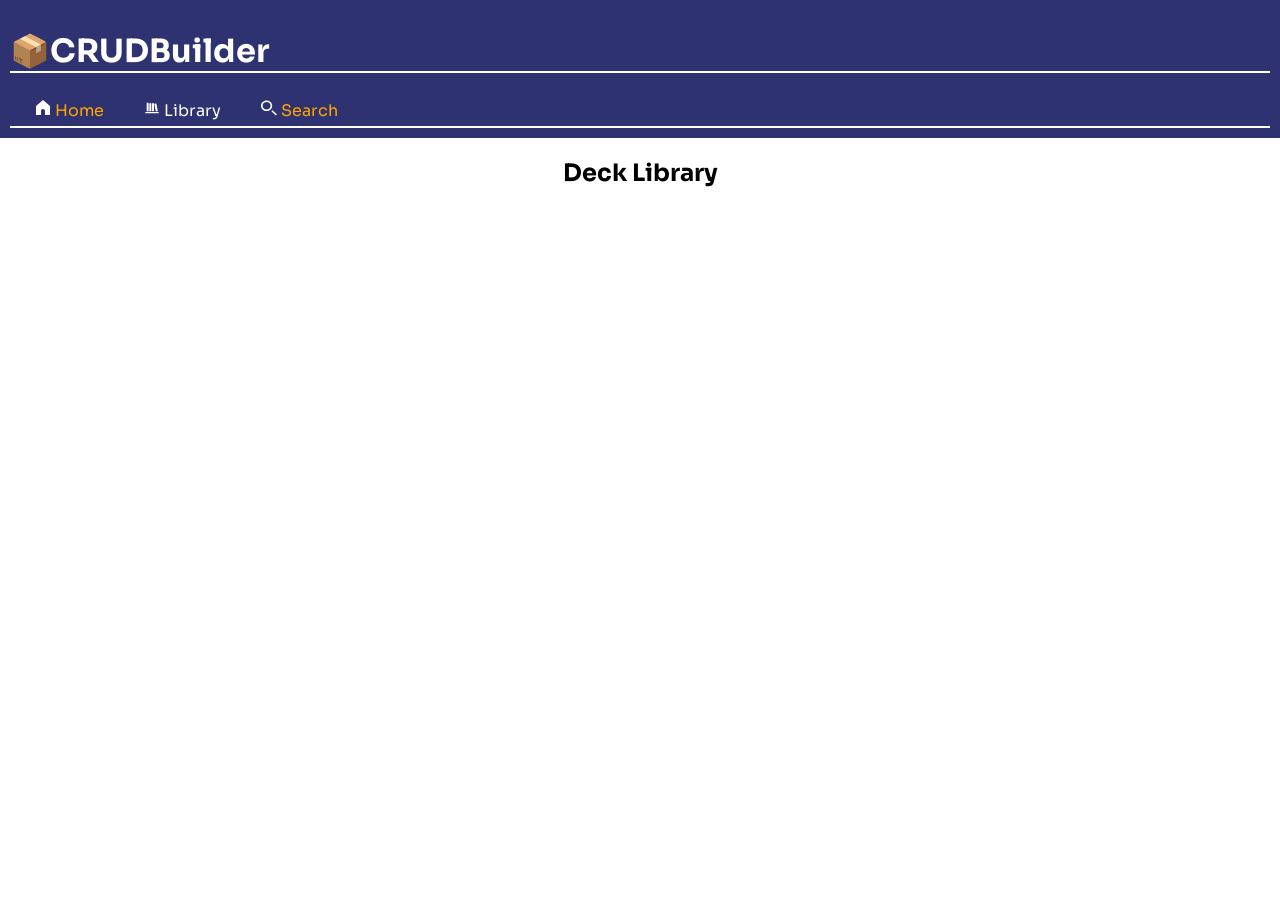
<file: src/Pages/Library.html>
<!DOCTYPE html>
<html lang="en">

<head>
    <meta charset="UTF-8">
    <meta name="viewport" content="width=device-width, initial-scale=1.0">
    <title>Library</title>
    <link rel="icon" href="https://fav.mhciael.com/📦">
    <link rel="preconnect" href="https://fonts.googleapis.com">
    <link rel="preconnect" href="https://fonts.gstatic.com" crossorigin>
    <link rel="stylesheet" href="https://fonts.googleapis.com/css2?family=Sora:wght@400;700&display=swap">
    <link rel="stylesheet" href="../Styles/style.css">
    <link rel="stylesheet" href="../Styles/style_library.css">
</head>

<body>
    <header>
        <!-- Title Bar -->
        <h1 class="title">📦CRUDBuilder</h1>
        <!-- nav section -->
        <nav class="nav">
            <ul class="nav-list">
                <li>
                    <img src="../Icons/home-svgrepo-com-white.svg" alt="Home">
                    <a href="../index.html">Home</a>
                </li>
                <li>
                    <img src="../Icons/library-svgrepo-com-white.svg" alt="Library">
                    <p>Library</p>
                </li>
                <li>
                    <img src="../Icons/search-left-1506-svgrepo-com-inverted.svg" alt="Search">
                    <a href="./search.html">Search</a>
                </li>
            </ul>
        </nav>
    </header>

    <main>
        <section class="library-content">
            <div id="library-header">
                <h2>Deck Library</h2>
            </div>
            <!-- Deck library content goes here -->
            <div id="deck-library">
                <!-- Deck items will be dynamically added here -->
                <div id="favorites" class="hidden">
                    <h3>Favorties</h3>
                    <ul class="decklist" id="favorite-decks">
                    </ul>
                </div>
                <div id="standard" class="hidden">
                    <h3>Standard</h3>
                    <ul class="decklist" id="standard-decks">
                    </ul>
                </div>
                <div id="modern" class="hidden">
                    <h3>Modern</h3>
                    <ul class="decklist" id="modern-decks">
                    </ul>
                </div>
                <div id="commander" class="hidden">
                    <h3>Commander</h3>
                    <ul class="decklist" id="commander-decks">
                    </ul>
                </div>
                <div id="pauper" class="hidden">
                    <h3>Pauper</h3>
                    <ul class="decklist" id="pauper-decks">
                    </ul>
                </div>
            </div>
        </section>
        <template id="deck-template">
            <div class="item">
                <a href="#" class="deck-item" aria-label="Interactive Deck Element">
                    <img src="../Images/Default_Deck_Image.png" alt="Deck Image" class="deck-image"
                        aria-label="Deck Image">
                    <h4 class="deck-name"></h4>
                    <div class="deck-controls">
                        <button class="edit-button" type="submit">Add Deck Image</button>
                        <button class="delete-button" type="submit">Delete Deck</button>
                    </div>
                </a>
            </div>
        </template>
        <dialog id="image-upload-dialog">
            <form id="submit-image-form">
                <label for="image-url-input">Enter Image URL:</label>
                <input type="text" id="image-url-input" placeholder="https://example.com/image.jpg" required>
                <button type="submit" id="upload-submit">Upload</button>
                <button type="submit" id="image-submit">Submit</button>
                <button type="button" id="cancel-button">Cancel</button>
            </form>
            <div id="image-preview-area">
                <p>Image Preview:</p>
                <img id="image-preview" src="../Images/Default_Deck_Image.png" alt="Image Preview" class="hidden"
                    aria-label="Upload Images to Preview how they look">
            </div>
        </dialog>
    </main>

</body>

<script src="../Scripts/library.js"></script>

</html>
</file>
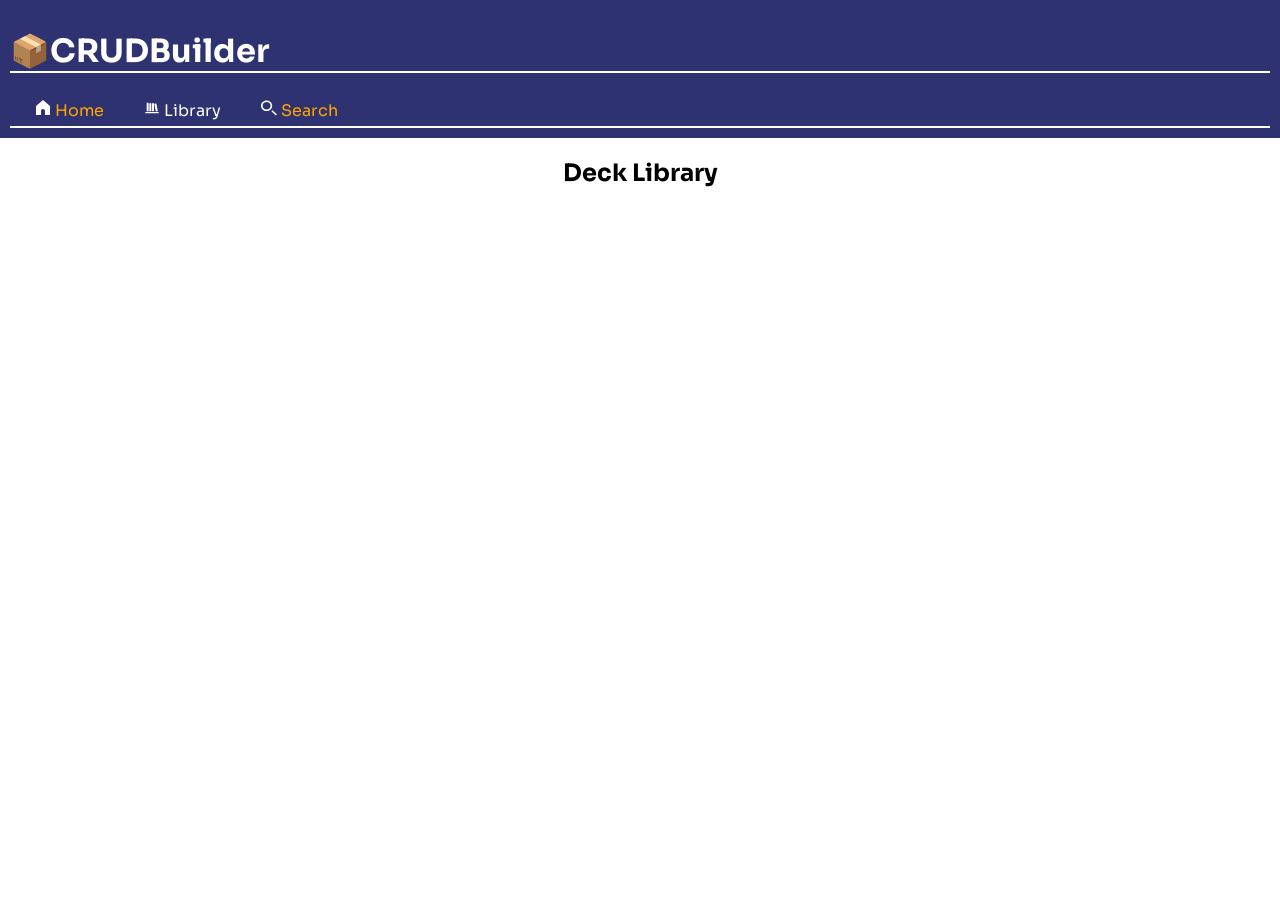
<file: src/Pages/library.html>
<!DOCTYPE html>
<html lang="en">

<head>
    <meta charset="UTF-8">
    <meta name="viewport" content="width=device-width, initial-scale=1.0">
    <title>Library</title>
    <link rel="icon" href="https://fav.mhciael.com/📦">
    <link rel="preconnect" href="https://fonts.googleapis.com">
    <link rel="preconnect" href="https://fonts.gstatic.com" crossorigin>
    <link rel="stylesheet" href="https://fonts.googleapis.com/css2?family=Sora:wght@400;700&display=swap">
    <link rel="stylesheet" href="../Styles/style.css">
    <link rel="stylesheet" href="../Styles/style_library.css">
</head>

<body>
    <header>
        <!-- Title Bar -->
        <h1 class="title">📦CRUDBuilder</h1>
        <!-- nav section -->
        <nav class="nav">
            <ul class="nav-list">
                <li>
                    <img src="../Icons/home-svgrepo-com-white.svg" alt="Home Icon">
                    <a href="../index.html">Home</a>
                </li>
                <li>
                    <img src="../Icons/library-svgrepo-com-white.svg" alt="Library Icon">
                    <p>Library</p>
                </li>
                <li>
                    <img src="../Icons/search-left-1506-svgrepo-com-inverted.svg" alt="Search Icon">
                    <a href="./search.html">Search</a>
                </li>
            </ul>
        </nav>
    </header>

    <main>
        <section class="library-content">
            <div id="library-header">
                <h2>Deck Library</h2>
            </div>
            <!-- Deck library content goes here -->
            <div id="deck-library">
                <!-- Deck items will be dynamically added here -->
                <div id="favorites" class="hidden">
                    <h3>Favorties</h3>
                    <ul class="decklist" id="favorite-decks">
                    </ul>
                </div>
                <div id="standard" class="hidden">
                    <h3>Standard</h3>
                    <ul class="decklist" id="standard-decks">
                    </ul>
                </div>
                <div id="modern" class="hidden">
                    <h3>Modern</h3>
                    <ul class="decklist" id="modern-decks">
                    </ul>
                </div>
                <div id="legacy" class="hidden">
                    <h3>Legacy</h3>
                    <ul class="decklist" id="legacy-decks">
                    </ul>
                </div>
                <div id="commander" class="hidden">
                    <h3>Commander</h3>
                    <ul class="decklist" id="commander-decks">
                    </ul>
                </div>
                <div id="pauper" class="hidden">
                    <h3>Pauper</h3>
                    <ul class="decklist" id="pauper-decks">
                    </ul>
                </div>
            </div>
        </section>
        <template id="deck-template">
            <div class="item">
                <a href="#" class="deck-item" aria-label="Interactive Deck Element">
                    <img src="../Images/Default_Deck_Image.png" alt="Deck Image" class="deck-image"
                        aria-label="Deck Image">
                    <h4 class="deck-name"></h4>
                    <div class="deck-controls">
                        <button class="edit-button" type="submit">Add Deck Image</button>
                        <button class="delete-button" type="submit">Delete Deck</button>
                    </div>
                </a>
            </div>
        </template>
        <dialog id="image-upload-dialog">
            <form id="submit-image-form">
                <label for="image-url-input">Enter Image URL:</label>
                <input type="text" id="image-url-input" placeholder="https://example.com/image.jpg" required>
                <button type="submit" id="upload-submit">Upload</button>
                <button type="submit" id="image-submit">Submit</button>
                <button type="button" id="cancel-button">Cancel</button>
            </form>
            <div id="image-preview-area">
                <p>Image Preview:</p>
                <img id="image-preview" src="../Images/Default_Deck_Image.png" alt="Image Preview" class="hidden"
                    aria-label="Upload Images to Preview how they look">
            </div>
        </dialog>
    </main>

</body>

<script src="../Scripts/library.js"></script>

</html>
</file>
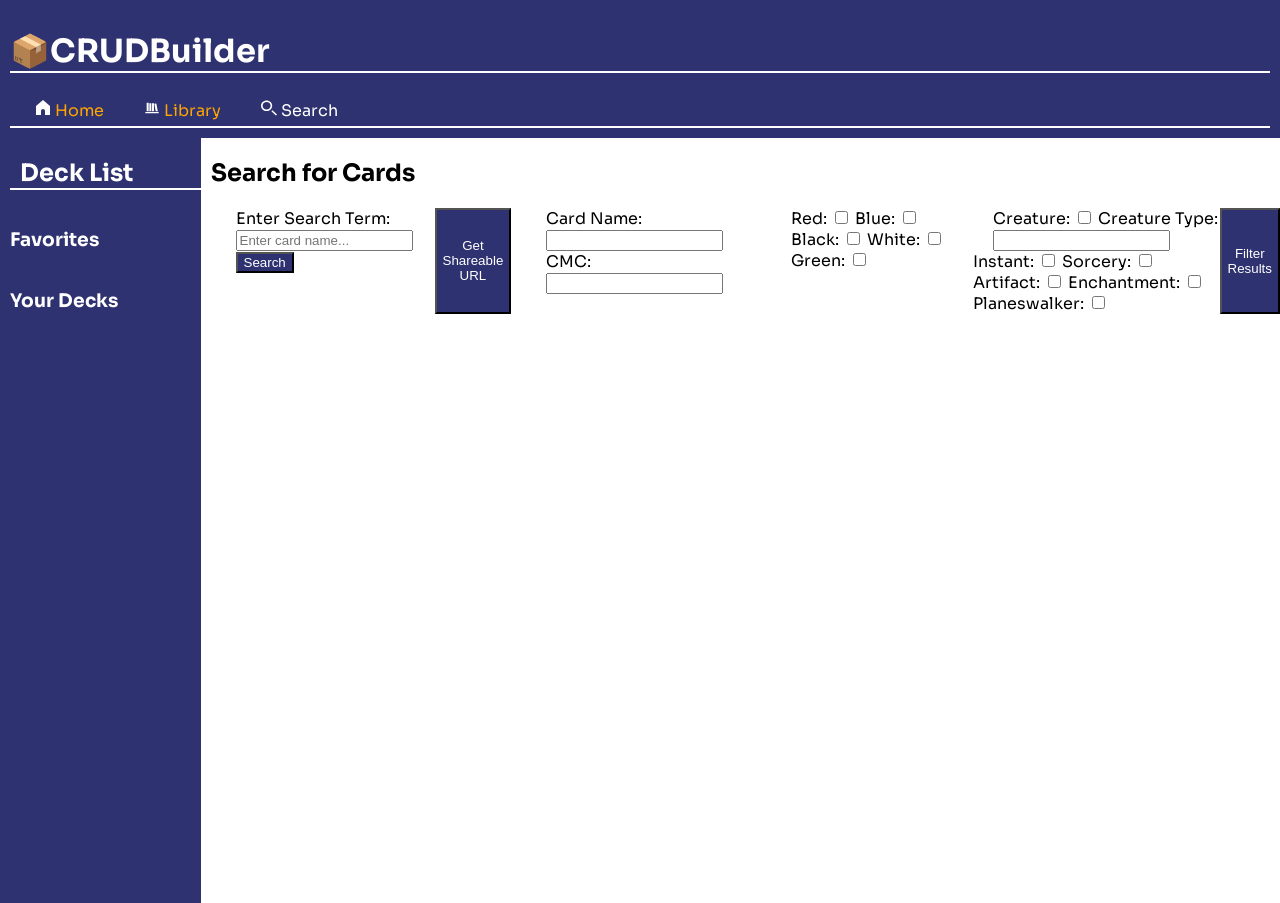
<file: src/Pages/search.html>
<!DOCTYPE html>
<html lang="en">

<head>
    <meta charset="UTF-8">
    <meta name="viewport" content="width=device-width, initial-scale=1.0">
    <title>Search</title>
    <link rel="icon" href="https://fav.mhciael.com/📦">
    <link rel="preconnect" href="https://fonts.googleapis.com">
    <link rel="preconnect" href="https://fonts.gstatic.com" crossorigin>
    <link rel="stylesheet" href="https://fonts.googleapis.com/css2?family=Sora:wght@400;700&display=swap">
    <link rel="stylesheet" href="../Styles/style.css">
    <link rel="stylesheet" href="../Styles/style_search.css">
</head>

<body>

    <header>
        <!-- Title Bar -->
        <h1 class="title">📦CRUDBuilder</h1>
        <!-- nav section -->
        <nav class="nav">
            <ul class="nav-list">
                <li>
                    <img src="../Icons/home-svgrepo-com-white.svg" alt="Home Icon">
                    <a href="../index.html">Home</a>
                </li>
                <li>
                    <img src="../Icons/library-svgrepo-com-white.svg" alt="Library Icon">
                    <a href="./library.html">Library</a>
                </li>
                <li>
                    <img src="../Icons/search-left-1506-svgrepo-com-inverted.svg" alt="Search Icon">
                    <p>Search</p>
                </li>
            </ul>
        </nav>
    </header>

    <main>
        <section class="decklist">
            <h2>Deck List</h2>
            <h3 id="favorites">Favorites</h3>
            <ul id="favorite-list">

            </ul>
            <h3 id="Your-Decks">Your Decks</h3>
            <ul id="deck-list-items">
                <!-- Deck list items will be dynamically added here -->
            </ul>
        </section>
        <!-- Search Section -->
        <section class="search-section">
            <h2>Search for Cards</h2>
            <section id="operations">
                <form id="search-form">
                    <label for="search-input">Enter Search Term:</label>
                    <input type="text" id="search-input" placeholder="Enter card name..." required>
                    <button type="submit" id="search-submit">Search</button>
                </form>
                <button type="submit" id="shareable-url">Get Shareable URL</button>
                <form id="filter-form">
                    <section id="generals" aria-label="filter controls to filter card names and converted mana costs">
                        <label for="card-name">Card Name: </label>
                        <input type="text" id="card-name" name="card-name" value=""> <!-- name -->
                        <label for="CMC">CMC:</label>
                        <input type="number" id="CMC" name="CMC" value=""> <!-- CMC -->

                    </section>
                    <section id="color-identity" aria-label="Selector to filter for color identity">
                        <label for="red-identity">Red: </label>
                        <input type="checkbox" id="red-identity" name="red-identity" value="true"> <!-- Colors -->
                        <label for="blue-identity">Blue: </label>
                        <input type="checkbox" id="blue-identity" name="blue-identity" value="true">
                        <label for="black-identity">Black: </label>
                        <input type="checkbox" id="black-identity" name="black-identity" value="true">
                        <label for="white-identity"> White:</label>
                        <input type="checkbox" id="white-identity" name="white-identity" value="true">
                        <label for="green-identity">Green: </label>
                        <input type="checkbox" id="green-identity" name="green-identity" value="true">

                    </section>
                    <section id="type-selection" aria-label="Filter controls for card types">
                        <section id="creature-specifics" aria-label="Creature specific filtering options">
                            <label for="creature-type">Creature: </label>
                            <input type="checkbox" id="creature-type" name="creature-type" value="creature">
                            <!-- Type -->

                            <label for="specific-creature-type">Creature Type: </label>
                            <input type="text" id="specific-creature-type" name="specific-creature-type" value="">
                            <!-- Creature Type -->

                        </section>
                        <label for="instant-type">Instant: </label>
                        <input type="checkbox" id="instant-type" name="instant-type" value="instant">
                        <label for="sorcery-type">Sorcery: </label>
                        <input type="checkbox" id="sorcery-type" name="sorcery-type" value="sorcery">
                        <label for="artifact-type">Artifact: </label>
                        <input type="checkbox" id="artifact-type" name="artifact-type" value="artifact">
                        <label for="enchantment-type">Enchantment: </label>
                        <input type="checkbox" id="enchantment-type" name="enchantment-type" value="enchantment">
                        <label for="planeswalker-type">Planeswalker: </label>
                        <input type="checkbox" id="planeswalker-type" name="planeswalker-type" value="planeswalker">

                    </section>
                    <button type="submit" id="submit-filter">Filter Results</button>
                </form>
            </section>
            <section id="loading-indicator" class="hidden">
            </section>
            <section id="error-message" class="hidden">
            </section>
            <section id="search-results">
                <!-- Search results will be displayed here -->
                <template id="card-template">
                    <div class="card-result">
                        <figure>
                            <img src="../Images/Default_Deck_Image.png" alt="Card Image" class="card-image"
                                aria-label="card image of the requested search">
                            <figcaption class="card-name"></figcaption>
                        </figure>
                    </div>
                </template>
            </section>
            <section id="content-scroll-buttons" aria-label="loading options">
                <button id="scroll-left" class="scroll-button hidden" aria-label="load the last page">←</button>
                <button id="scroll-right" class="scroll-button hidden" aria-label="load the next page">→</button>
            </section>
        </section>

    </main>

</body>

<script src="../Scripts/query_function.js"></script>
<script src="../Scripts/search_page.js"></script>

</html>
</file>
<file: src/Styles/style.css>
/* Global Variables */
:root {
    /* design light mode / dark mode ? */
    --primary-color: #2E3270;
    --font: 'Sora', sans-serif;
}

/* anchor tags */
a:link {
    color: orange;
}

a:visited {
    color: orangered;
}

ul {
    list-style-type: none;
}


/*Hiding unused elements for now*/
.hidden {
    display: none;
}
</file>
<file: src/Styles/style_library.css>
/* hovering class */
.hovered {
    background-color: cornflowerblue;
}

/* Body styling */
body {
    display: flex;
    flex-direction: column;
    font-family: var(--font);
    margin: 0;
    padding: 0;

}

/* Header styling */
header {
    background-color: var(--primary-color);
    color: white;
    padding: 10px;

}

/* https://stackoverflow.com/questions/12285608/automatically-scale-an-image-to-match-text-height */
header ul li img {
    height: 1em;
}

header ul li a {
    cursor: default;
    color: white;
    text-decoration: none;
}

header ul li p {
    display: inline;
}

button {
    background-color: var(--primary-color);
    color: white;
}

/* give every child a white underline */
header>* {
    border-bottom: 2px solid white;
}

/* list of navigation items */
header ul {
    padding: 5px;
    margin: 0;
    display: flex;
    flex-direction: row;
}

/* list item spacing ... maybe just padding ? */
header ul li {
    margin: 0 20px;
}


/* main styling */
.library-content {
    display: flex;
    flex-direction: column;
    align-items: center;
}

/* Library styling */
#deck-library {
    margin-left: 50px;
    min-width: 100%;
    display: flex;
    flex-direction: column;
    flex-wrap: wrap;
    gap: 20px;
    padding: 30px;
}

/* Deck item styling */
.deck-image {
    width: 200px;
    height: 200px;
    object-fit: cover;
}

.library-content ul {
    list-style-type: none;
}

.decklist {
    display: flex;
    flex-direction: row;
    justify-content: center;
    gap: 10px;
    max-width: 250px;
    margin-left: 20px;
}

.deck-item {
    display: flex;
    flex-direction: column;
    align-items: center;
    gap: 10px;
    text-decoration: none;
}

.deck-name {
    color: black;
}

.hovered .deck-name {
    color: white;
}


/* Dialog styling */
dialog img {
    width: 200px;
    height: 200px;
    object-fit: cover;
}

@media (width >=320px) and (width <=700px) {
    .decklist {
        display: flex;
        flex-direction: column;
        align-items: center;
        justify-content: center;
    }

    #deck-library {
        margin-left: 0;
        min-width: auto;
        display: flex;
        flex-direction: column;
        flex-wrap: wrap;
        gap: 10px;
        padding: 10px;
    }

}
</file>
<file: src/Styles/style_search.css>
/* Body */
body {
    display: flex;
    flex-direction: column;
    font-family: var(--font);
    margin: 0;
    padding: 0;
}

/* header */
header {
    background-color: var(--primary-color);
    color: white;
    padding: 10px;

}

/* https://stackoverflow.com/questions/12285608/automatically-scale-an-image-to-match-text-height */
header ul li img {
    height: 1em;
}

header ul li a {
    cursor: default;
    color: white;
    text-decoration: none;
}

header ul li p {
    display: inline;
}

button {
    background-color: var(--primary-color);
    color: white;
}

header>* {
    border-bottom: 2px solid white;
}

/* list of navigation items */
header ul {
    padding: 5px;
    margin: 0;
    display: flex;
    flex-direction: row;
}

/* list item spacing */
header ul li {
    margin: 0 20px;
}

/* main styling */
main {
    display: flex;
    flex-direction: row;
    min-height: 85vh;
}



/* Decklist */
.decklist {
    display: flex;
    flex-direction: column;
    width: 15%;
    background-color: var(--primary-color);
    color: white;
    padding-left: 10px;

}

.decklist h2 {
    border-bottom: 2px solid white;
    padding-left: 10px;
}

.decklist ul {
    padding: 0;
    padding-left: 10px;
    margin: 0;
}

/* operations */
#operations {
    display: flex;
    flex-direction: row;
}

/* search area */
.search-section {
    display: flex;
    flex-direction: column;
    width: 85%;
}

.search-section h2 {
    padding-left: 10px;
}

.search-section form {
    padding-left: 15px;
}

.search-section section {
    padding-left: 20px;
}

/* shareable url */

#shareable-url {
    margin-left: 10px;
}

/* search results */
#search-results {
    padding: 10px;
    display: flex;
    flex-direction: row;
    flex-wrap: wrap;
    min-height: 60%;
}

/* individual card styling */
.card-result {
    display: flex;
    flex-direction: column;
    align-items: center;
    margin: 10px;
    width: 300px;
}


/* scroll buttons*/
#content-scroll-buttons {
    display: flex;
    flex-direction: row;
    justify-content: space-evenly;
    padding: 20px;
}

/* Change deck buttons */
.change-deck-button {
    background-color: var(--primary-color);
    color: white;
    border: none;
    font-size: 1em;
}

#filter-form {
    display: flex;

}

@media (width >=320px) and (width <=700px) {
    .decklist {
        width: 30%;
    }

    .search-section {
        width: 70%;
    }

    #operations {
        flex-direction: column;
    }

    #shareable-url {
        width: fit-content;
    }

    #filter-form {
        display: flex;
        flex-direction: column;
    }

    #creature-specifics {
        padding-left: 0;
    }
}
</file>
